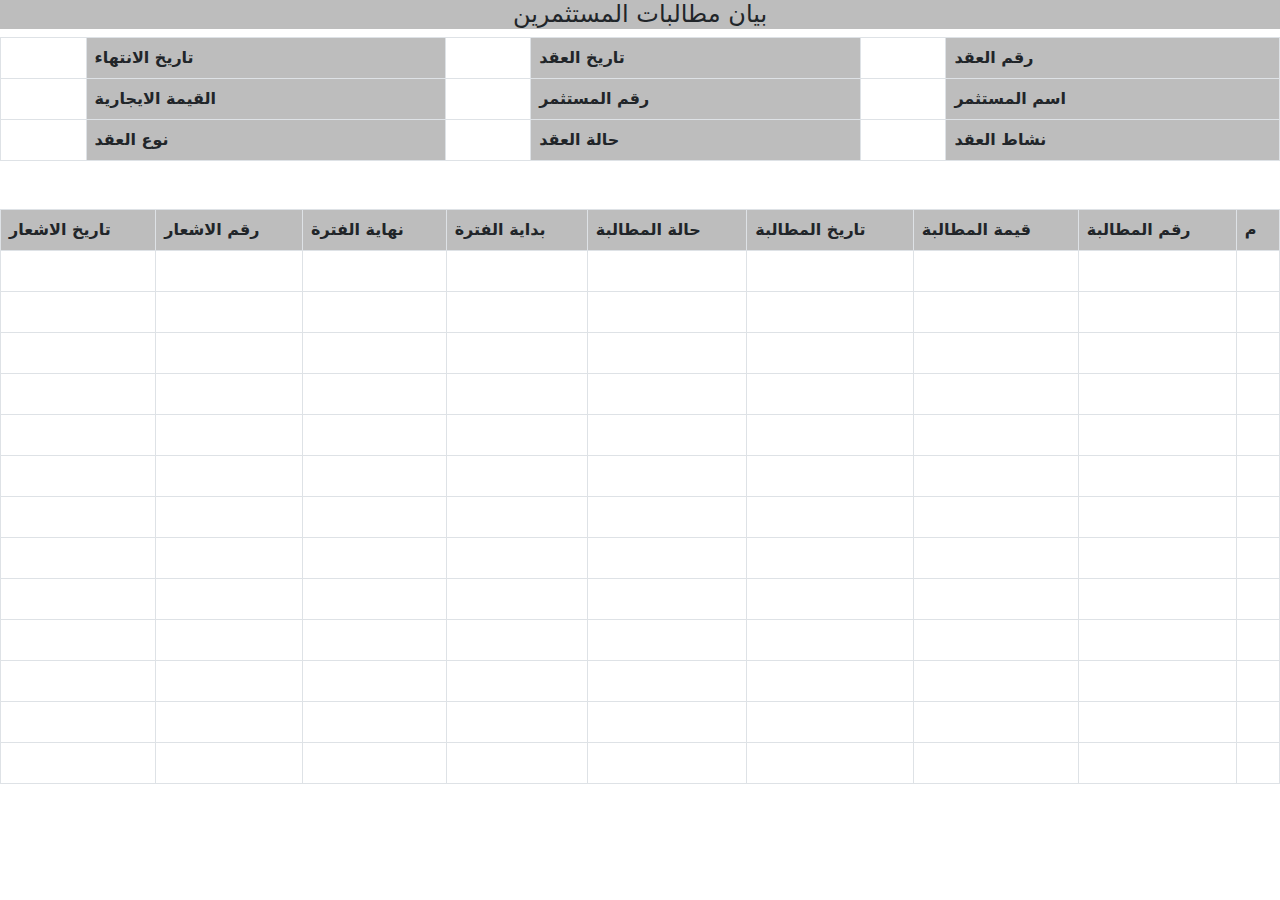
<file: index.html>
﻿
<!DOCTYPE html>

<html>

<head>
    <link rel="stylesheet" href="css/bootstrap.css">
    <style>
        table {
            border-collapse;
        }

        label {
            width: 100%;
            border-collapse: collapse;
            padding: 8px;
            table-layout: auto;
        }

        td, th {
            border: 0.5px solid #333;
            border-width: thin;
            padding: 15px;
        }

        th {
            background-color: rgb(189, 189, 189);
        }

        thead,
        tfoot {
            background-color: #333;
            color: #fff;
        }

        h4 {
            text-align: center;
            background-color: rgb(189, 189, 189);
            background-position: center;
        }

        .t01 {
            width: 100%;
            border-collapse: collapse;
        }

        th, td {
            padding: 8px;
            border: 1px solid #dee2e6;
        }


        .t01 {
            padding: 15px;
            table-layout: auto;
        }

        .t001 {
            padding: 15px;
            table-layout: auto;
            border-collapse: collapse;
        }
    </style>
</head>

<body>
    <script src="js/bootstrap.js"></script>
    <h4>بيان مطالبات المستثمرين</h4>
    <table class="t001" style="width:100%">
        <tr>
            <td><label id="lab0101"></label></td>
            <th>تاريخ الانتهاء</th>
            <td>
                <label id="lab02">   </label>
            </td>
            <th>تاريخ العقد</th>
            <td>
                <label id="lab03">   </label>
            </td>
            <th>رقم العقد</th>

        </tr>
        <tr>
            <td>
                <label id="lab04"></label>
            </td>
            <th>القيمة الايجارية</th>
            <td>
                <label id="lab05"></label>
            </td>
            <th>رقم المستثمر</th>
            <td>
                <label id="lab06"></label>
            </td>
            <th>اسم المستثمر</th>

        </tr>
        <tr>
            <td>
                <label id="lab07"></label>
            </td>
            <th>نوع العقد</th>
            <td>
                <label id="lab08"></label>
            </td>
            <th>حالة العقد</th>
            <td>
                <label id="lab09"></label>
            </td>
            <th>نشاط العقد</th>

        </tr>

    </table>
    <br />
    <br />
    <table class="t01">
        <tr>
            <th>تاريخ الاشعار</th>
            <th>رقم الاشعار</th>
            <th>نهاية الفترة</th>
            <th>بداية الفترة</th>
            <th>حالة المطالبة</th>
            <th>تاريخ المطالبة</th>
            <th>قيمة المطالبة</th>
            <th>رقم المطالبة</th>
            <th>م</th>
        </tr>
        <div class="container">
            <div class="row">
                <div class=".col-sm-"></div>
                <div class=".col-sm-"></div>
            </div>
            <div class="row">
                <div class=".col-sm-"></div>
                <div class=".col-sm-"></div>
                <div class=".col-sm-"></div>
            </div>
            <div class="row">
                
            </div>
        </div>
        <tr>
            <td><label id="lab0101"></label></td>
            <td><label id="lab0102"></label></td>
            <td><label id="lab0103"></label></td>
            <td><label id="lab0104"></label></td>
            <td><label id="lab0105"></label></td>
            <td><label id="lab0106"></label></td>
            <td><label id="lab0107"></label></td>
            <td><label id="lab0108"></label></td>
            <td><label id="lab0109"></label></td>
        </tr>
        <tr>
            <td><label id="lab0101"></label></td>
            <td><label id="lab0102"></label></td>
            <td><label id="lab0103"></label></td>
            <td><label id="lab0104"></label></td>
            <td><label id="lab0105"></label></td>
            <td><label id="lab0106"></label></td>
            <td><label id="lab0107"></label></td>
            <td><label id="lab0108"></label></td>
            <td><label id="lab0109"></label></td>
        </tr>
        <tr>
            <td><label id="lab0101"></label></td>
            <td><label id="lab0102"></label></td>
            <td><label id="lab0103"></label></td>
            <td><label id="lab0104"></label></td>
            <td><label id="lab0105"></label></td>
            <td><label id="lab0106"></label></td>
            <td><label id="lab0107"></label></td>
            <td><label id="lab0108"></label></td>
            <td><label id="lab0109"></label></td>
        </tr>
        <tr>
            <td><label id="lab0101"></label></td>
            <td><label id="lab0102"></label></td>
            <td><label id="lab0103"></label></td>
            <td><label id="lab0104"></label></td>
            <td><label id="lab0105"></label></td>
            <td><label id="lab0106"></label></td>
            <td><label id="lab0107"></label></td>
            <td><label id="lab0108"></label></td>
            <td><label id="lab0109"></label></td>
        </tr>
        <tr>
            <td><label id="lab0101"></label></td>
            <td><label id="lab0102"></label></td>
            <td><label id="lab0103"></label></td>
            <td><label id="lab0104"></label></td>
            <td><label id="lab0105"></label></td>
            <td><label id="lab0106"></label></td>
            <td><label id="lab0107"></label></td>
            <td><label id="lab0108"></label></td>
            <td><label id="lab0109"></label></td>
        </tr>
        <tr>
            <td><label id="lab0101"></label></td>
            <td><label id="lab0102"></label></td>
            <td><label id="lab0103"></label></td>
            <td><label id="lab0104"></label></td>
            <td><label id="lab0105"></label></td>
            <td><label id="lab0106"></label></td>
            <td><label id="lab0107"></label></td>
            <td><label id="lab0108"></label></td>
            <td><label id="lab0109"></label></td>
        </tr>
        <tr>
            <td><label id="lab0101"></label></td>
            <td><label id="lab0102"></label></td>
            <td><label id="lab0103"></label></td>
            <td><label id="lab0104"></label></td>
            <td><label id="lab0105"></label></td>
            <td><label id="lab0106"></label></td>
            <td><label id="lab0107"></label></td>
            <td><label id="lab0108"></label></td>
            <td><label id="lab0109"></label></td>
        </tr>
        <tr>
            <td><label id="lab0101"></label></td>
            <td><label id="lab0102"></label></td>
            <td><label id="lab0103"></label></td>
            <td><label id="lab0104"></label></td>
            <td><label id="lab0105"></label></td>
            <td><label id="lab0106"></label></td>
            <td><label id="lab0107"></label></td>
            <td><label id="lab0108"></label></td>
            <td><label id="lab0109"></label></td>
        </tr>
        <tr>
            <td><label id="lab0101"></label></td>
            <td><label id="lab0102"></label></td>
            <td><label id="lab0103"></label></td>
            <td><label id="lab0104"></label></td>
            <td><label id="lab0105"></label></td>
            <td><label id="lab0106"></label></td>
            <td><label id="lab0107"></label></td>
            <td><label id="lab0108"></label></td>
            <td><label id="lab0109"></label></td>
        </tr>
        <tr>
            <td><label id="lab0101"></label></td>
            <td><label id="lab0102"></label></td>
            <td><label id="lab0103"></label></td>
            <td><label id="lab0104"></label></td>
            <td><label id="lab0105"></label></td>
            <td><label id="lab0106"></label></td>
            <td><label id="lab0107"></label></td>
            <td><label id="lab0108"></label></td>
            <td><label id="lab0109"></label></td>
        </tr>
        <tr>
            <td><label id="lab0101"></label></td>
            <td><label id="lab0102"></label></td>
            <td><label id="lab0103"></label></td>
            <td><label id="lab0104"></label></td>
            <td><label id="lab0105"></label></td>
            <td><label id="lab0106"></label></td>
            <td><label id="lab0107"></label></td>
            <td><label id="lab0108"></label></td>
            <td><label id="lab0109"></label></td>
        </tr>
        <tr>
            <td><label id="lab0101"></label></td>
            <td><label id="lab0102"></label></td>
            <td><label id="lab0103"></label></td>
            <td><label id="lab0104"></label></td>
            <td><label id="lab0105"></label></td>
            <td><label id="lab0106"></label></td>
            <td><label id="lab0107"></label></td>
            <td><label id="lab0108"></label></td>
            <td><label id="lab0109"></label></td>
        </tr>
        <tr>
            <td><label id="lab0101"></label></td>
            <td><label id="lab0102"></label></td>
            <td><label id="lab0103"></label></td>
            <td><label id="lab0104"></label></td>
            <td><label id="lab0105"></label></td>
            <td><label id="lab0106"></label></td>
            <td><label id="lab0107"></label></td>
            <td><label id="lab0108"></label></td>
            <td><label id="lab0109"></label></td>
        </tr>

    </table>
</body>

</html>
</file>
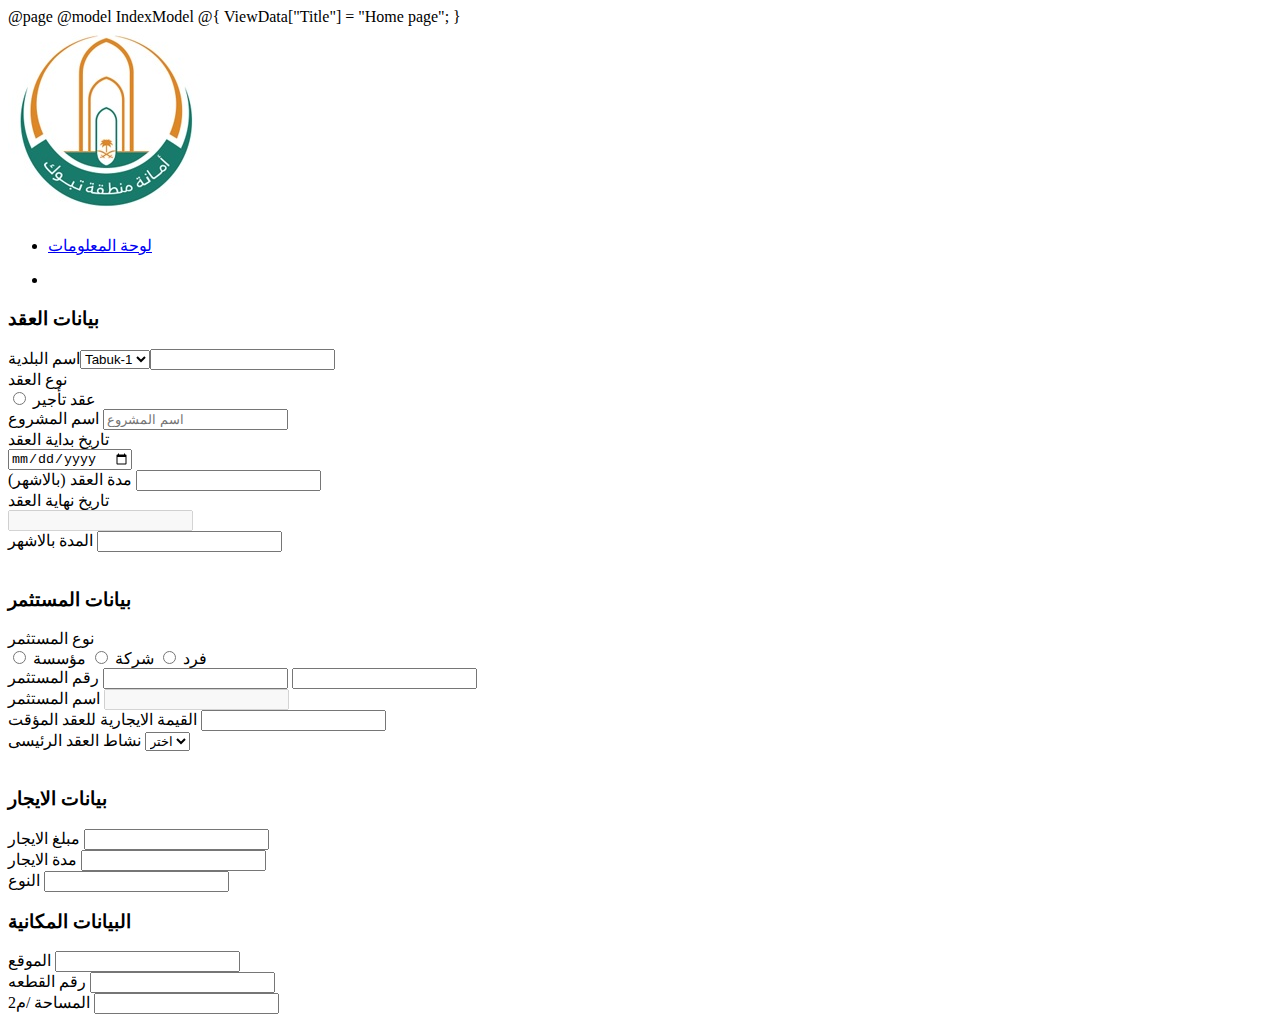
<file: T2/Index.html>
﻿@page
@model IndexModel
@{
    ViewData["Title"] = "Home page";
}

<head>
    <meta charset="utf-8" />
    <title> New add dateset    </title>
    
</head>
<script>
    function ddlselect() {
        var d = document.getElementById("ddselect");
        var displaytext = d.options[d.selectedIndex].text;
        document.getElementById("txtvalue").value = displaytext;
    }
</script>
<body>
    <div class="text-center">
        <div id="addnewTest">

            <div class="side-app ">
                <div class="pageheader">

                    <div>
                        <a class="" href="#">
                            <img src="css\img\logo.jpg" alt="user-img" class="avatar avatar-lg brround mCS_img_loaded">

                        </a>
                    </div>
                    <div class="user-info">

                        <h2><input class="input01" value="" readonly hidden /></h2>
                        <h2></h2>
                        <span></span>
                        <h4></h4>
                    </div>
                </div>
            </div>



            <ul class="slide-menu">
               
                <li>
                    <a class="info" href="#">لوحة المعلومات</a>
                </li>
            </ul>

            <ul class="slide">
              
                    <li class="side-menu__icon fe fe-layout fa-2x"></li>
                    

            </ul>
            

        </div>
    </div>
    
   
    <div class="card overflow-hidden">
        <div class="card-body form">

            <div class="container-fluid">
                <div class="">
                    <h3 class="header"> بيانات العقد</h3>

                    <div class="row">
                        <div class="col-md-4">
                            <div class="form-group">

                                <table class="ta01" id="ta101">


                                    <label class="labl01">اسم البلدية</label>


                                    <select id="ddselect" onchange="ddlselect();">
                                        <option>Tabuk-1</option>
                                        <option>Tabuk-2</option>
                                        <option>Tabuk-3</option>
                                    </select>
                                    <input type="text" id="txtvalue" readonly />
                                </table>

                            </div>
                        </div>
                        <div class="col-md-3">
                            <div class="form-all">
                                <div class="form-label02">نوع العقد</div>
                                <div class="div04">
                                    <label class="labl03">
                                        <input type="radio" class="chLable" name="contract01" value="1">
                                        <span class="custom-control-label">عقد تأجير </span>
                                    </label>
                                    
                                </div>
                            </div>

                        </div>
                        <div class="col-md-5">
                            <div class="form-group">
                                <label class="displayLabelBlock">اسم المشروع</label>
                                <input type="text" class="form-control ValiLengthOne  validate[required]" autocomplete="off" id="txtContractProjectName" maxlength="100" value="" placeholder="اسم المشروع" />
                            </div>

                        </div>

                    </div>


                    <div class="row">
                        <div class="col-md-4">
                            <div class="form-group">
                                <label class="displayLabelBlock">تاريخ بداية العقد</label>
                                <div class="input-icon">
                                    <input type="date" class="form-control validate[required,custom[date],future[1900-12-31],past[now]]" autocomplete="on" id="txtContractDate" />
                                </div>
                            </div>
                        </div>
                        <div class="col-md-4">
                            <div class="form-group">
                                <label class="displayLabelBlock">مدة العقد (بالاشهر)</label>
                                <input type="text" class="form-control ValiLengthOne  validate[required]" autocomplete="off" id="txtContractPeriod" value="" maxlength="2" oninput="this.value = this.value.replace(/[^0-9.]/g, '').replace(/(\..*)\./g, '$1');" />
                            </div>
                        </div>
                        <div class="col-md-4">
                            <div class="form-group">
                                <label class="displayLabelBlock">تاريخ نهاية العقد</label>
                                <div class="input-icon">
                                    <input type="text" class="form-control" disabled autocomplete="off" id="txtContractEndDate" value="" />

                                </div>
                            </div>
                        </div>
                        <div class="col-md-3">
                            <div class="form-group">
                                <label class="displayLabelBlock">المدة بالاشهر</label>
                                <input type="number" class="form-control ValiLengthOne" autocomplete="off" id="txtContractFreePeriod" value="" maxlength="2" />
                            </div>
                        </div>

                    </div>


                    <br />
                    <h3 class="headerH3">بيانات المستثمر</h3>

                    <div class="row">
                        <div class="col-md-4">
                            <div class="form-group ">
                                <div class="form-label displayLabelBlock">نوع المستثمر</div>
                                <div class="custom-controls-stacked">
                                    <label class="custom-control custom-radio">
                                        <input type="radio" class="custom-control-input validate[required]" name="investorTp" id="radInvestPerson" value="1">
                                        <span class="custom-control-label">فرد</span>
                                    </label>
                                    <label class="custom-control custom-radio">
                                        <input type="radio" class="custom-control-input validate[required]" name="investorTp" id="radInvestFirm" value="3">
                                        <span class="custom-control-label">شركة</span>
                                    </label>
                                    <label class="custom-control custom-radio">
                                        <input type="radio" class="custom-control-input validate[required]" name="investorTp" id="radInvestFirm" value="4">
                                        <span class="custom-control-label">مؤسسة</span>
                                    </label>
                                </div>
                            </div>
                        </div>
                        <div class="col-md-3">
                            <div class="form-group">
                                <label class="displayLabelBlock">رقم المستثمر</label>
                                <input type="text" class="form-control ValiLengthOne  validate[required]" autocomplete="off" id="txtInvestorNo" value="" maxlength="10" oninput="this.value = this.value.replace(/[^0-9.]/g, '').replace(/(\..*)\./g, '$1');" />
                                <input type="text" class="form-control ValiLengthOne  validate[required]" autocomplete="off" id="txtInvestorNo" value="" maxlength="10" oninput="this.value = this.value.replace(/[^0-9.]/g, '').replace(/(\..*)\./g, '$1');" />
                                <input type="hidden" id="txtInvestorId" name="txtInvestorId" value="">
                            </div>
                        </div>
                        <div class="col-md-5">
                            <div class="form-group">
                                <label class="displayLabelBlock">اسم المستثمر</label>
                                <input type="text" class="form-control" autocomplete="off" id="txtInvestorName" value="" disabled="disabled" />

                            </div>
                        </div>
                    </div>

                    <div class="row">
                        <div class="col-md-4">
                            <div class="form-group">
                                <label class="displayLabelBlock">القيمة الايجارية للعقد المؤقت</label>
                                <input type="text" class="form-control ValiLengthOne  validate[required]" autocomplete="off" id="txtContractValue" value="" maxlength="10" oninput="this.value = this.value.replace(/[^0-9.]/g, '').replace(/(\..*)\./g, '$1');" />

                            </div>
                        </div>
                        <div class="col-md-4">
                            <div class="form-group">
                                <label class="displayLabelBlock">نشاط العقد الرئيسى</label>
                                <select id="ddlMainContractActivity" class="form-control ValiLengthOne  validate[required]">
                                    <option value="">اختر</option>
                                </select>
                            </div>
                        </div>
                        
                    </div>

                    <br />
                    <h3 class="headerH3">بيانات الايجار</h3>
                    <div class="row">
                        <div class="aja">
                            <div class="form-group">
                                <label class="displayLabelBlock">مبلغ الايجار</label>
                                <input type="text" class="form-control ValiLengthOne  validate[required]" autocomplete="off" id="txtContractLocation" value="" maxlength="100" />
                            </div>
                        </div>
                        <div class="col-md-3">
                            <div class="form-group">
                                <label class="displayLabelBlock">مدة الايجار</label>
                                <input type="text" class="form-control ValiLengthOne " autocomplete="off" id="txtContractParcelNo" value="" maxlength="10" />
                            </div>
                        </div>
                        <div class="col-md-3">
                            <div class="form-group">
                                <label class="displayLabelBlock">النوع</label>
                                <input type="text" class="form-control ValiLengthOne  validate[required]" autocomplete="off" id="txtContractParcelArea" value="" />
                            </div>
                            <h3 class="headerH3">البيانات المكانية</h3>

                            <div class="row">
                                <div class="col-md-6">
                                    <div class="form-group">
                                        <label class="displayLabelBlock">الموقع</label>
                                        <input type="text" class="form-control ValiLengthOne  validate[required]" autocomplete="off" id="txtContractLocation" value="" maxlength="200" />
                                    </div>
                                </div>
                                <div class="col-md-3">
                                    <div class="form-group">
                                        <label class="displayLabelBlock">رقم القطعه</label>
                                        <input type="text" class="form-control ValiLengthOne " autocomplete="off" id="txtContractParcelNo" value="" maxlength="20" />
                                    </div>
                                </div>
                                <div class="col-md-3">
                                    <div class="form-group">
                                        <label class="displayLabelBlock">المساحة /م2</label>
                                        <input type="text" class="form-control ValiLengthOne  validate[required]" autocomplete="off" id="txtContractParcelArea" value="" maxlength="10" oninput="this.value = this.value.replace(/[^0-9.]/g, '').replace(/(\..*)\./g, '$1');" />
                                    </div>

                                </div>
                            </div>
                        </div>



                        <div style="text-align:center">


                        </div>
                    </div>
                </div>
            </div>
        </div>
    </div>
    
</body>
</file>
